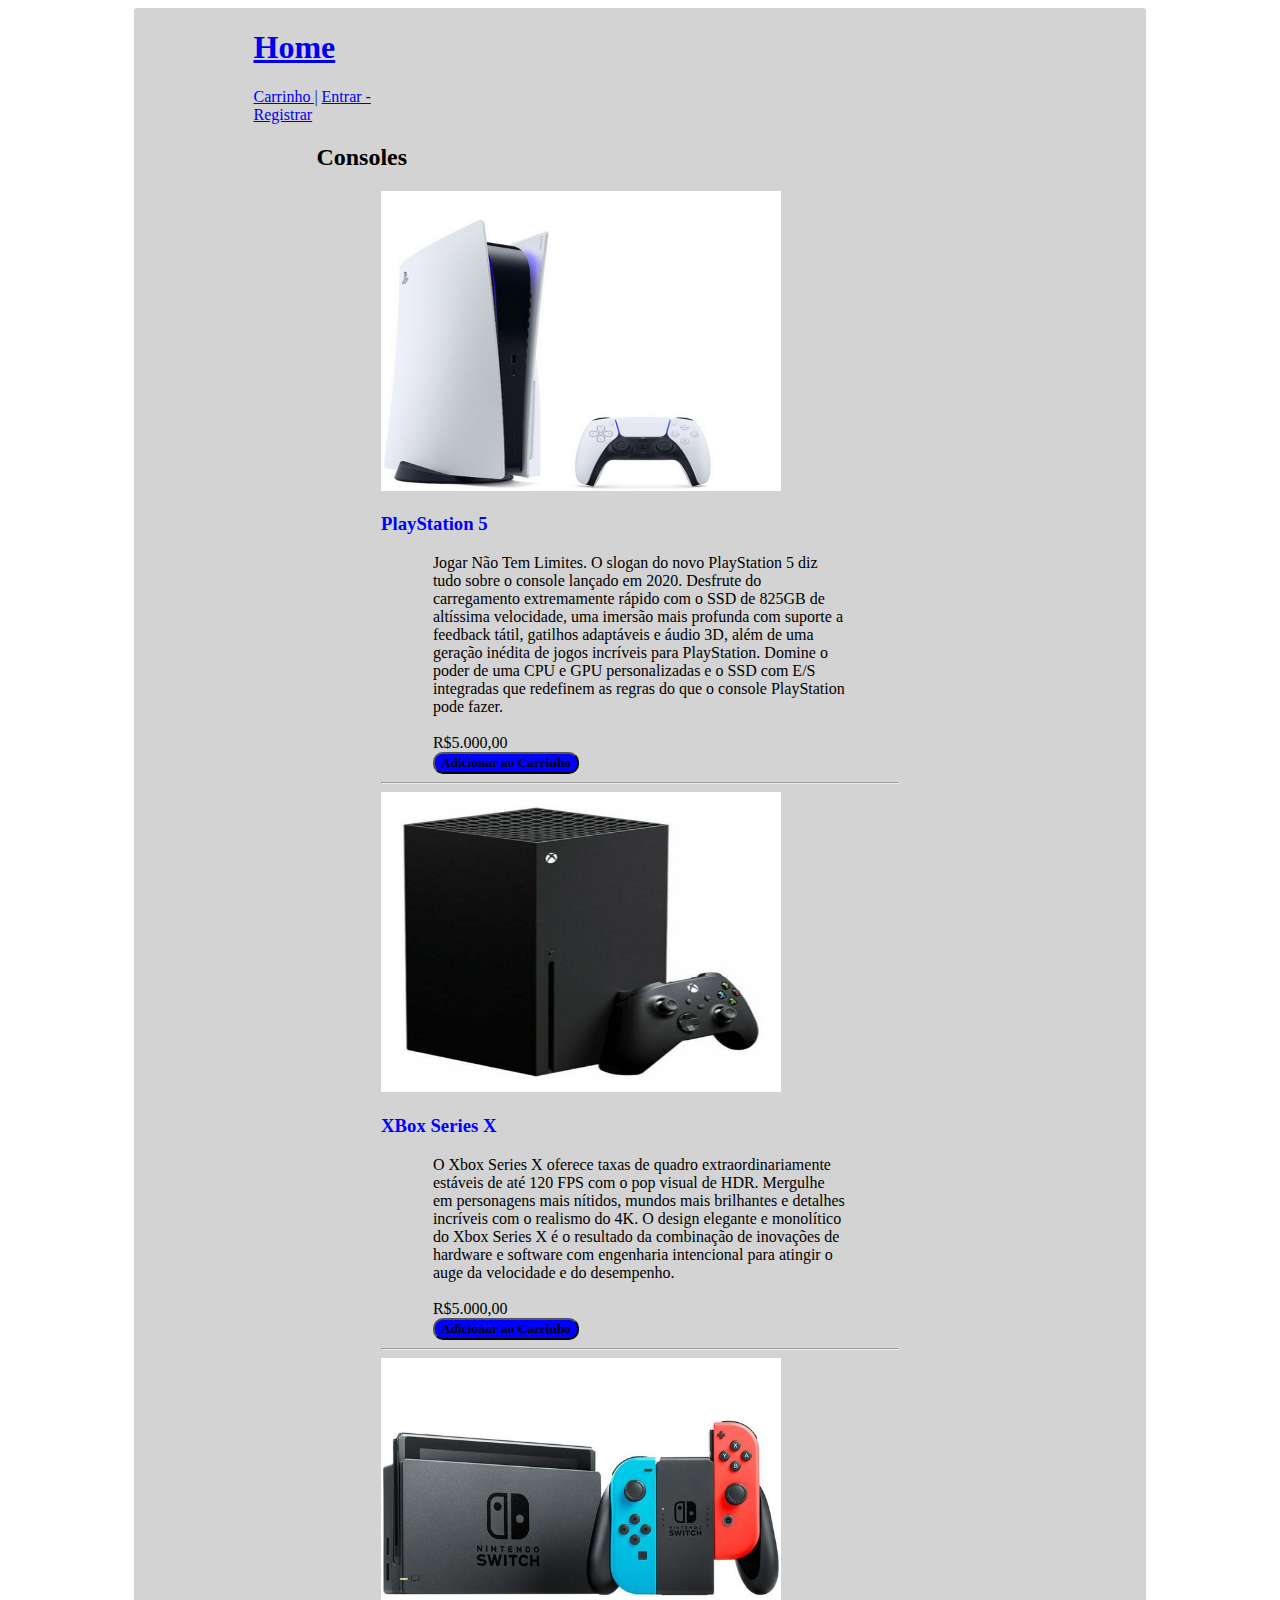
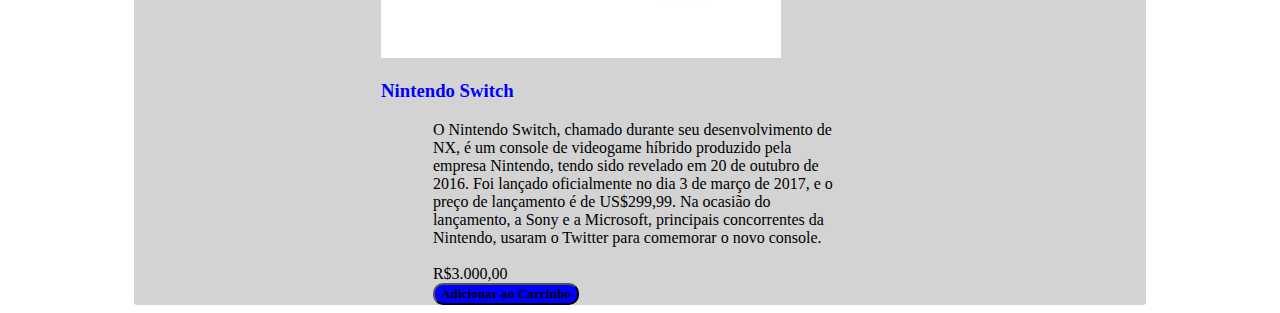
<file: Desafio 2/index.html>
<!DOCTYPE html>
<html lang="pt-br">

<head>
    <meta charset="UTF-8">
    <meta http-equiv="X-UA-Compatible" content="IE=edge">
    <meta name="viewport" content="width=device-width, initial-scale=1.0">
    <link rel="stylesheet" href="style.css">
    <title>Lojinha | Consoles</title>
</head>

<body>
    <div class="main">
        <div>
            <header class="row block center">
                <div><a href="testesite.com">
                        <h1>Home</h1>
                    </a></div>
                <div><a href="#/carrinho">Carrinho |</a> <a href="#/signin"> Entrar - Registrar</a></div>
            </header>
        </div>

        <div class="produto">
            <div class="top1">
                <h2>Consoles</h2>
            </div>
            <div class="top2">
                <div><img class="imagem" src="ps5.jpg" alt="PS5">
                    <h3><font color=blue>PlayStation 5</font></h3>
                    <div>Jogar Não Tem Limites. O slogan do novo PlayStation 5 diz tudo
                        sobre o console lançado em 2020. Desfrute do carregamento
                        extremamente rápido com o SSD de 825GB de altíssima velocidade,
                        uma imersão mais profunda com suporte a feedback tátil,
                        gatilhos adaptáveis e áudio 3D, além de uma geração inédita de
                        jogos incríveis para PlayStation. Domine o poder de
                        uma CPU e GPU personalizadas e o SSD com E/S integradas que redefinem
                        as regras do que o console PlayStation pode fazer.</div>
                    <br>
                    <div>R$5.000,00</div>
                    <div><button><b>Adicionar ao Carrinho</b></button></div>
                    <hr>
                </div>
                <div><img class="imagem" src="xbox.jpg" alt="XBox Series X">
                    <h3><font color=blue>XBox Series X</font></h3>
                    <div>O Xbox Series X oferece taxas de quadro extraordinariamente estáveis
                        de até 120 FPS com o pop visual de HDR. Mergulhe em personagens mais nítidos,
                        mundos mais brilhantes e detalhes incríveis com o realismo do 4K.
                        O design elegante e monolítico do Xbox Series X é o resultado da combinação de
                        inovações de hardware e software com engenharia intencional para atingir o auge da
                        velocidade e do desempenho.</div>
                    <br>
                    <div>R$5.000,00</div>
                    <div><button><b>Adicionar ao Carrinho</b></button></div>
                    <hr>
                </div>
                <div><img class="imagem" src="nintendo.jpg" alt="Nintendo Switch">
                    <h3><font color=blue>Nintendo Switch</font></h3>
                    <div>O Nintendo Switch, chamado durante seu desenvolvimento de NX,
                        é um console de videogame híbrido produzido pela empresa Nintendo,
                        tendo sido revelado em 20 de outubro de 2016. Foi lançado oficialmente
                        no dia 3 de março de 2017, e o preço de lançamento é de US$299,99.
                        Na ocasião do lançamento, a Sony e a Microsoft,
                        principais concorrentes da Nintendo, usaram o Twitter para comemorar o novo console. </div>
                    <br>
                    <div>R$3.000,00</div>
                    <div><button><b>Adicionar ao Carrinho</b></div>
                </div>
            </div>
        </div>
    </div>
</body>

</html>
</file>
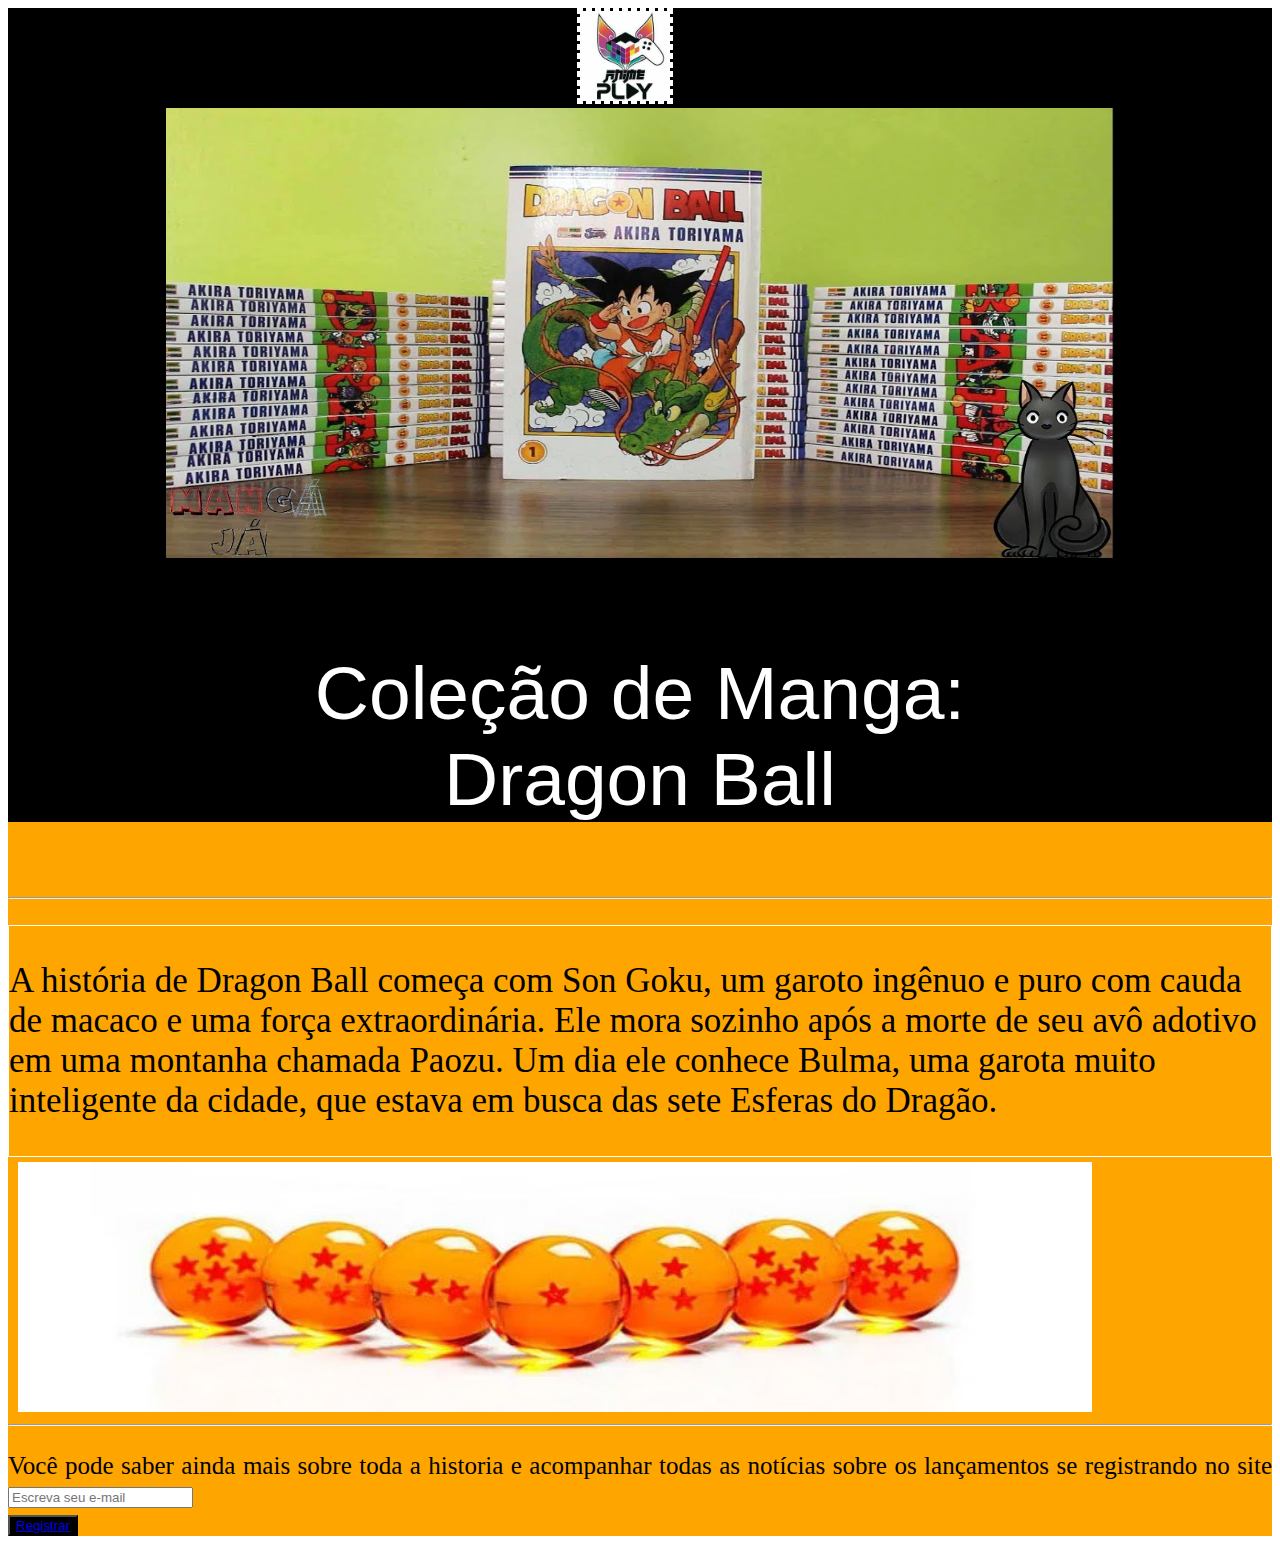
<file: Desafio 1/landingpage.html>
<!DOCTYPE html>
<html lang="pt-br">
    <head>
        <meta charset="UTF-8">
        <meta http-equiv="X-UA-Compatible" content="IE=edge">
        <meta name="viewport" content="width=device-width, initial-scale=1.0">
        <title>Dragon Ball Manga Colection</title>
        <link rel="stylesheet" href="style.css">
    </head>

    <body>
        <main class="main">
        <header class="header">
            <img src="logo.jpg" class="logo" alt="logo do site">
        </header>
        <div class="dbz-div1">
            <img src="dbz.jpg" class="dbz-img" alt="Dragon Ball Colection">
            <p>Coleção de Manga:<br> Dragon Ball</p>
        </div>
        <hr>
        <br>
        <div class="dbz-content">
            <p>A história de Dragon Ball começa com Son Goku, um garoto ingênuo 
                e puro com cauda de macaco e uma força extraordinária. 
                Ele mora sozinho após a morte de seu avô adotivo em uma 
                montanha chamada Paozu. Um dia ele conhece Bulma, uma garota muito 
                inteligente da cidade, que estava em busca das sete Esferas do Dragão.</p>
        </div>
        <div class="">
            <img src="esferas.jpg" class="dbz-img2" alt="esferas do dragão">
        </div>
        <hr>
        <br>
        <form class="form" id="form">

            <label for="email">
                Você pode saber ainda mais sobre toda a historia e acompanhar todas as notícias sobre os lançamentos se registrando no site
            </label>
            <input name="email" id="email" type="email" placeholder="Escreva seu e-mail"><br>
    
            <button class="registrar" type="button" name="button" id="submit" aria-label="sing in">
              <a href="https//:site.com">Registrar</a>
            </button>
    
          </form>
        </main>
    </body>

</html>
</file>
<file: Desafio 2/style.css>
div {
    border: 3px;
    border-radius: 3px;
    border-color: #D3D3D3;
    background-color: #D3D3D3;
    display: block;
    margin-left: 10%;
    margin-right: 10%;
    align-items: center;
}

.imagem {
    width: 400px;
    height: 300px;
}

header {
    border: 3px;
    border-color: #D3D3D3;
    background-color: #D3D3D3;
    display: inline-block;
    align-items: center;
}

button {
    border-radius: 10px;
    background-color: blue;
    font-family: cursive;
}

.main {
    font-family: cursive;
}
</file>
<file: Desafio 1/style.css>
.main {background-color: orange;}

.header {
    background-color: black;
}
.logo {
    margin-left: 45%; margin-right: 50%; width: 90px; border: dashed 3px white;
}
.dbz-div1 {
    background-color: black; font-family: sans-serif;
    font-size: 75px; color: white; text-align: center;
}
.dbz-img {
    width: 75%; margin-left: 25px; margin-right: 25px; height: 450px; position: static;
}
.dbz-content {
    font-family: 'Times New Roman', Times, serif;
    font-size: 35px;
    text-align: left;
    justify-items: left;
    border: solid 1px white;
}
.dbz-img2 {
    width: 85%; height: 250px; margin-left: 10px; margin-right: 10px; margin-top: 5px;
}
.form {
    text-align: justify;
    font-size: 25px;
}
.registrar {
    color: white;
    background-color: black;
    max-width: 50;
    -ms-flex-align: center;
}
</file>
